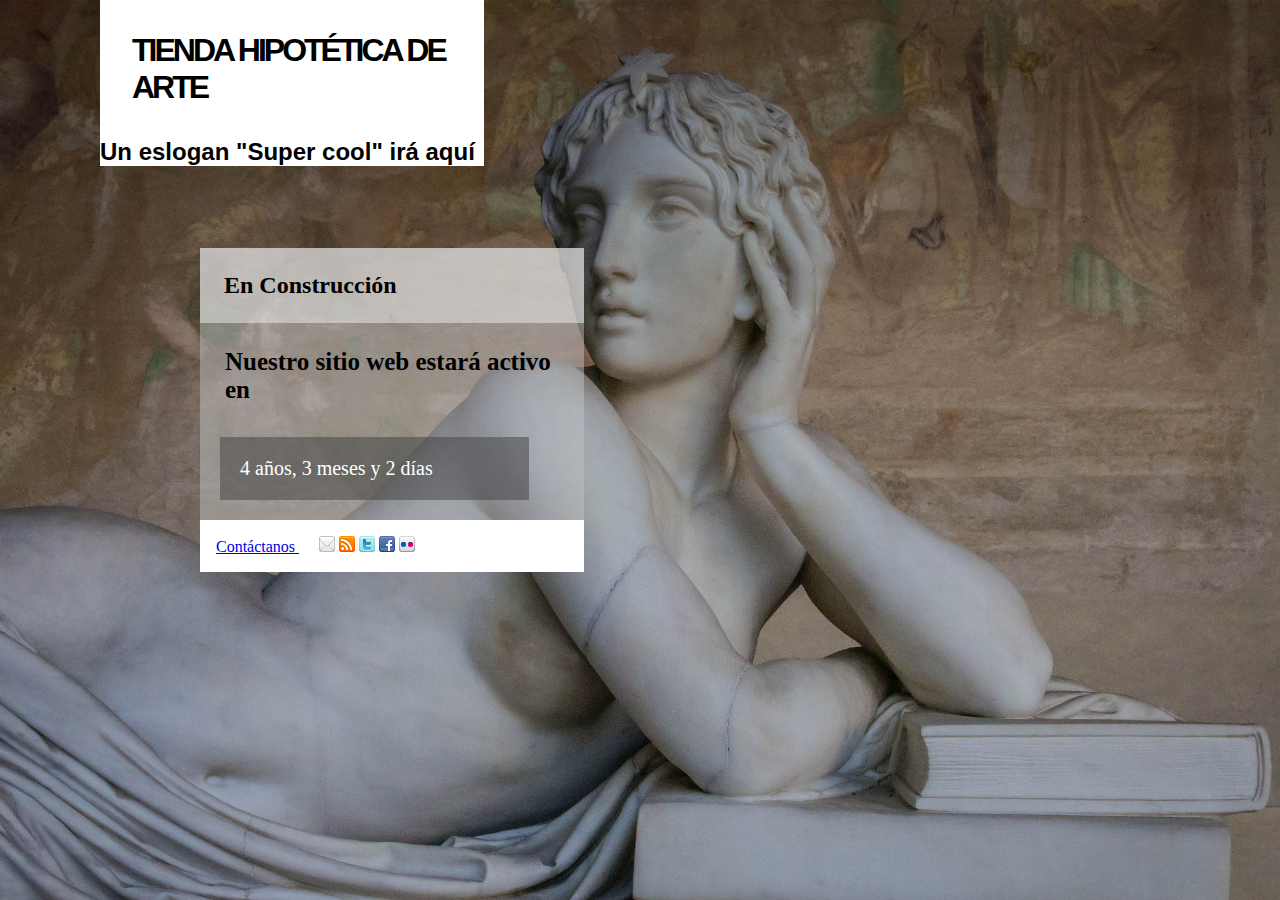
<file: practica6/ejercicio2/tienda-arte.html>
<!DOCTYPE html>
<html>
<head>
  <meta charset="utf-8">
  <title>Tienda hipotética de arte</title>
  <link rel="stylesheet" href="styles/tienda-arte.css" />
</head>
<body>
  <header>
    <h1>Tienda hipotética de arte</h1>
    <h2>Un eslogan "Super cool" irá aquí</h2>
  </header>
  <article>
    <h2>En Construcción</h2>
    <p>Nuestro sitio web estará activo en</p>
    <p>4 años, 3 meses y 2 días</p>
    <footer><a href="mailto:abc@abc.abc">Contáctanos </a>  &nbsp;&nbsp;&nbsp;&nbsp;
      <img src="images/social/email_16.png" alt="Correo a alguien" />
      <img src="images/social/rss_16.png" alt="Contenidos indicados" />
      <img src="images/social/twitter_16.png" alt="Comparte esto en Twitter" />
      <img src="images/social/facebook_16.png" alt="Comparte esto en Facebook" />
      <img src="images/social/flickr_16.png" alt="Ve esto en Flickr" />
    </footer>
  </article>
</body>
</html>
</file>
<file: practica6/ejercicio2/styles/tienda-arte.css>
h1,h3,p,body,div {
    margin: 0;
    padding: 0;
    font-family: Six Caps;

}

header {
    position: absolute;
    top: 0;
    left: 200px;
    width: 30%;
    margin-top: 0;
    padding: 0;
    box-sizing: content-box;
    top: 0px;
    left: 100px;
    background-color: white;
}

header h1 {
    margin: 0;
    padding: 1em;
    letter-spacing: -3px;
    text-transform: uppercase;
    text-align: left;
    font-family: 'Six Caps', Arial, sans-serif;
    font-weight: bold;
    font-size: xx-large;
}

header h2 {
    font-family: 'Six Caps', Arial, sans-serif;
    font-weight: bold;
    margin: 0;
    padding: 0;
}

body {
    background-image: url("../images/art-background4.jpg");
    background-size: cover;
    /*cover sirve para que una imagen se ajuste al tamaño del contenedor*/
    background-repeat: no-repeat;
    background-attachment: fixed;

}

article {
    position: relative;
    top: 200px;
    left: 200px;

    width: 30%;
    margin-top: 3em;
    padding: 0;
    background-color: rgba(192, 192, 192, 0.5);
}

article h2 {
    background-color: rgba(240, 240, 240, 0.5);
    margin: 0;
    padding: 1em;
}

article p:nth-child(2) {
    font-weight: bold;
    font-size: 25px;
    color: black;
    margin: 0.5em;
    padding: 0.5em;
}

article p:nth-child(3) {
    font-style: impact;
    font-size: 20px;
    color: white;
    background-color: rgba(64, 64, 64, 0.5);
    position: relative;

    top: 0;
    left: 0;
    width: 70%;
    margin: 1em;
    padding: 1em;
}

figure {
    position: relative;
    float: left;
}

footer {
    background-color: white;
    color: #cbcbcb;
    margin-bottom: 0;
    padding: 1em;
    max-width: 100%;
}

.footer img {
    margin: 3px;
    width: 45px;
    height: 45px;
}
</file>
